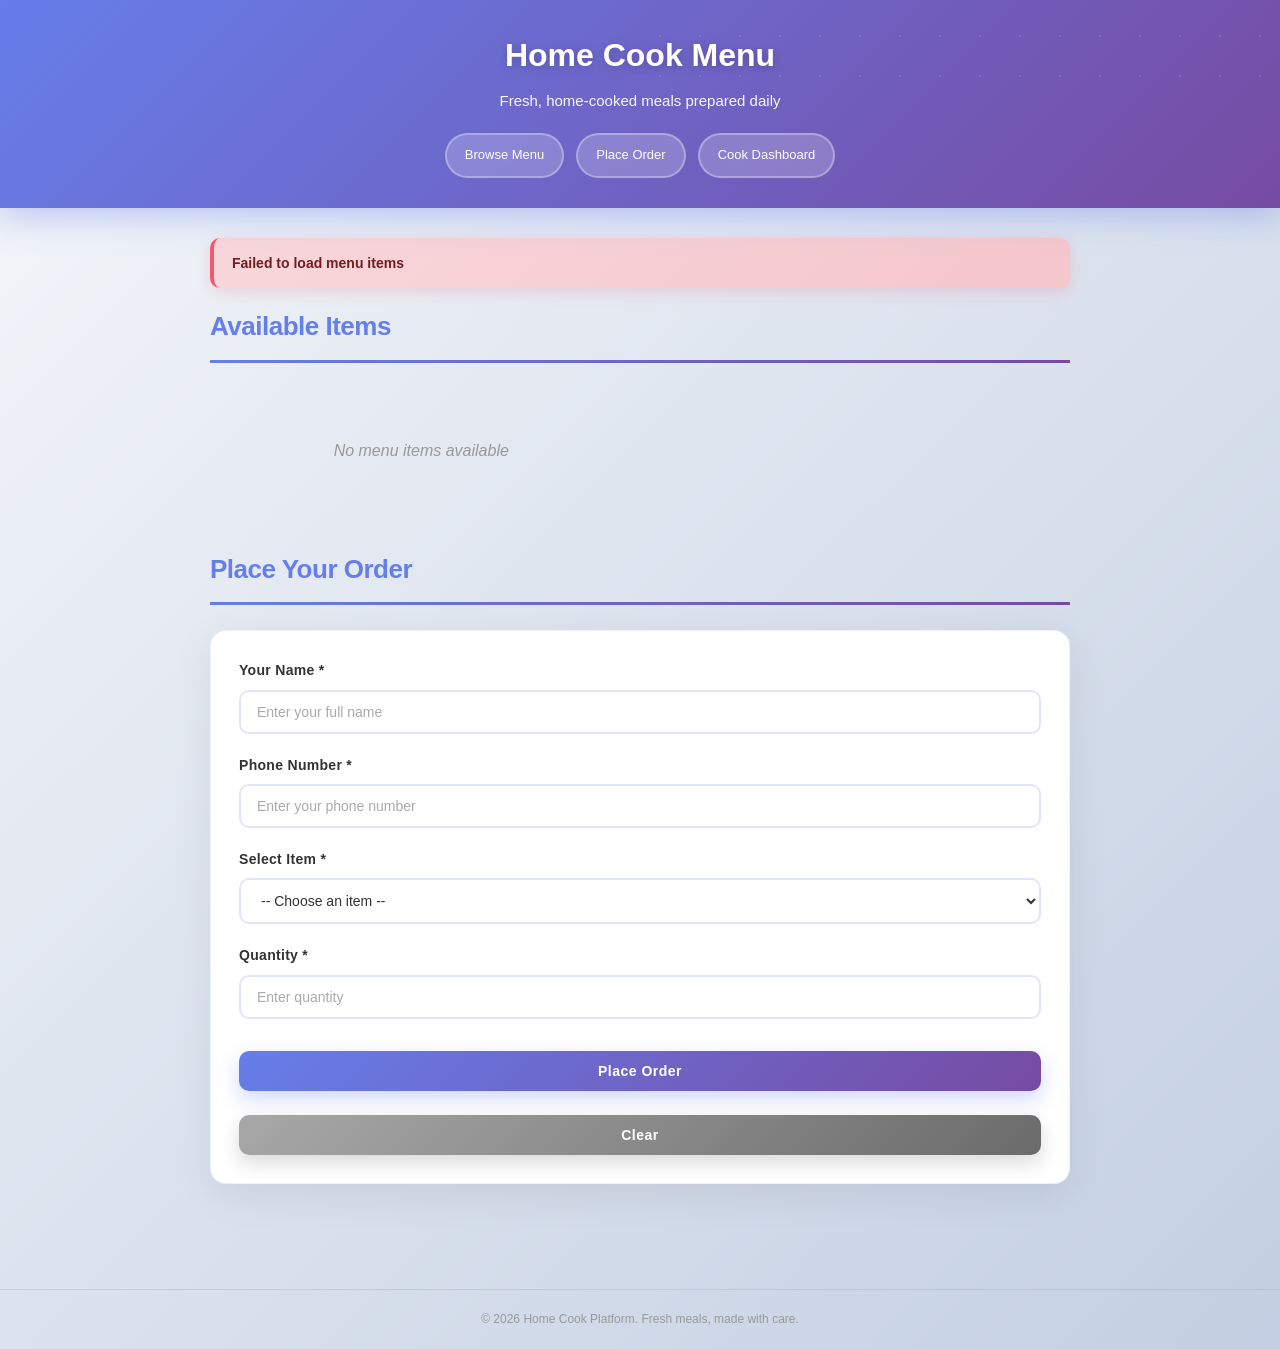
<file: frontend/index.html>
<!DOCTYPE html>
<html lang="en">
<head>
    <meta charset="UTF-8">
    <meta name="viewport" content="width=device-width, initial-scale=1.0">
    <title>Home Cook Menu - Order Fresh Food</title>
    <link rel="stylesheet" href="style.css">
</head>
<body>
    <header>
        <h1>Home Cook Menu</h1>
        <p>Fresh, home-cooked meals prepared daily</p>
        <nav>
            <a href="#menu">Browse Menu</a>
            <a href="#order-form">Place Order</a>
            <a href="dashboard.html">Cook Dashboard</a>
        </nav>
    </header>

    <main class="container">
        <!-- Error Messages -->
        <div id="error-msg" class="message message-error" style="display: none;"></div>
        <div id="success-msg" class="message message-success" style="display: none;"></div>

        <!-- Menu Section -->
        <section id="menu" class="section">
            <h2>Available Items</h2>
            <div id="menu-list" class="grid">
                <div class="loading">Loading menu...</div>
            </div>
        </section>

        <!-- Order Form Section -->
        <section id="order-form-section" class="section">
            <h2>Place Your Order</h2>
            <form id="order-form">
                <div class="form-group">
                    <label for="customer-name">Your Name *</label>
                    <input 
                        type="text" 
                        id="customer-name" 
                        name="name" 
                        placeholder="Enter your full name" 
                        required
                    >
                </div>

                <div class="form-group">
                    <label for="customer-phone">Phone Number *</label>
                    <input 
                        type="tel" 
                        id="customer-phone" 
                        name="phone" 
                        placeholder="Enter your phone number" 
                        required
                    >
                </div>

                <div class="form-group">
                    <label for="item-select">Select Item *</label>
                    <select id="item-select" name="item_id" required>
                        <option value="">-- Choose an item --</option>
                    </select>
                </div>

                <div class="form-group">
                    <label for="quantity-input">Quantity *</label>
                    <input 
                        type="number" 
                        id="quantity-input" 
                        name="quantity" 
                        min="1" 
                        placeholder="Enter quantity" 
                        required
                    >
                </div>

                <div class="btn-group">
                    <button type="submit" class="btn btn-primary btn-block">Place Order</button>
                    <button type="reset" class="btn btn-secondary btn-block">Clear</button>
                </div>
            </form>
        </section>

        <!-- Order Confirmation Section (hidden initially) -->
        <section id="order-confirmation" class="section" style="display: none;">
            <h2>Order Confirmed!</h2>
            <div class="card">
                <p><strong>Order ID:</strong> <span id="confirm-order-id"></span></p>
                <p><strong>Name:</strong> <span id="confirm-name"></span></p>
                <p><strong>Item:</strong> <span id="confirm-item"></span></p>
                <p><strong>Quantity:</strong> <span id="confirm-quantity"></span></p>
                <p><strong>Order Time:</strong> <span id="confirm-time"></span></p>
                <p style="margin-top: 15px; color: #666; font-size: 14px;">
                    Your order has been placed successfully. The cook will prepare it for you!
                </p>
                <button onclick="location.reload()" class="btn btn-primary btn-block" style="margin-top: 15px;">
                    Place Another Order
                </button>
            </div>
        </section>
    </main>

    <footer style="text-align: center; padding: 20px; color: #999; font-size: 12px; margin-top: 40px;">
        <p>&copy; 2026 Home Cook Platform. Fresh meals, made with care.</p>
    </footer>

    <script src="script.js"></script>
</body>
</html>
</file>
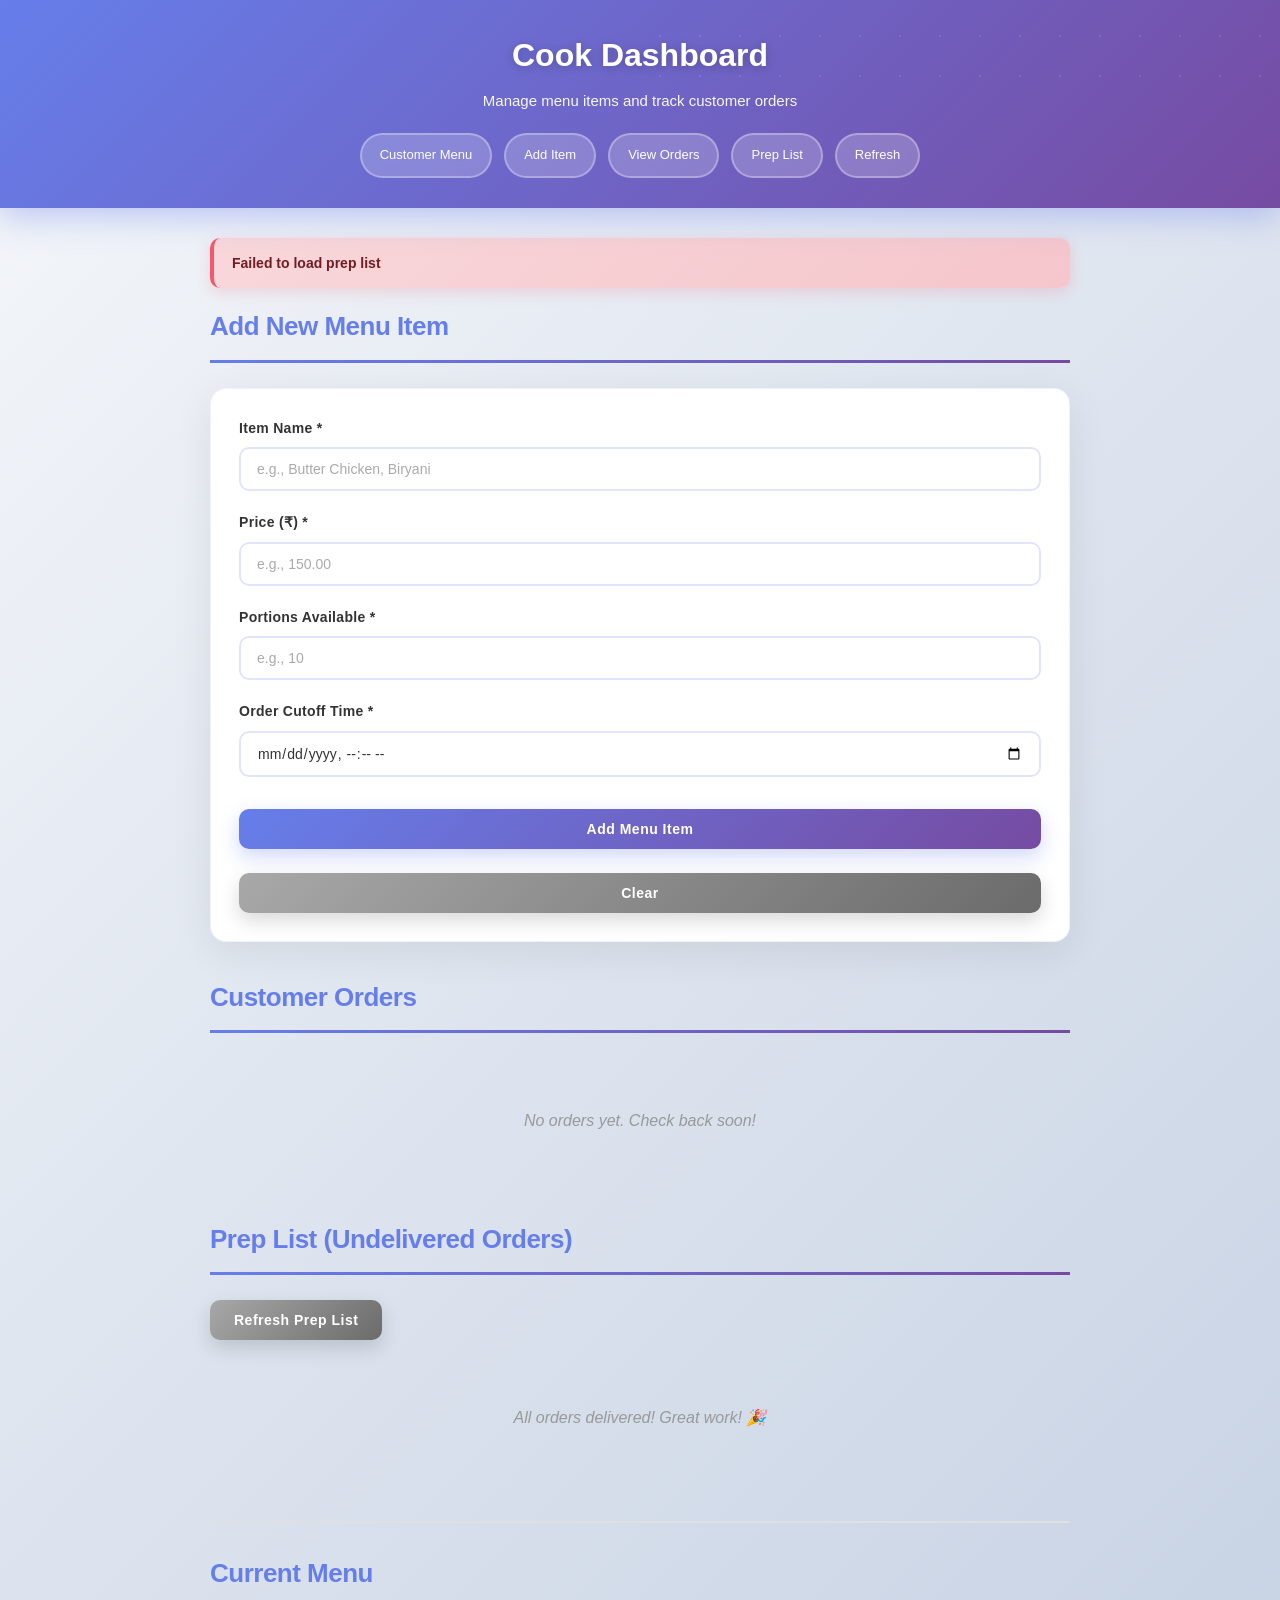
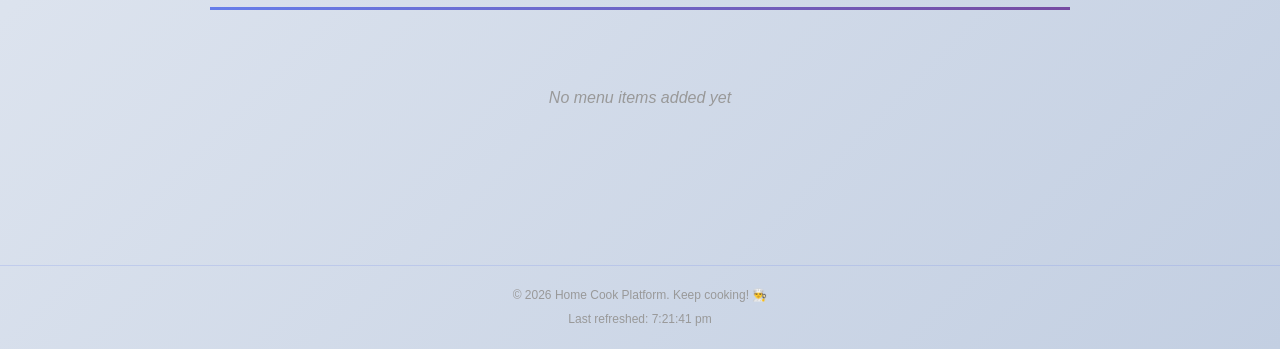
<file: frontend/dashboard.html>
<!DOCTYPE html>
<html lang="en">
<head>
    <meta charset="UTF-8">
    <meta name="viewport" content="width=device-width, initial-scale=1.0">
    <title>Cook Dashboard - Home Cook Platform</title>
    <link rel="stylesheet" href="style.css">
</head>
<body>
    <header>
        <h1>Cook Dashboard</h1>
        <p>Manage menu items and track customer orders</p>
        <nav>
            <a href="index.html">Customer Menu</a>
            <a href="#add-item-section">Add Item</a>
            <a href="#orders-section">View Orders</a>
            <a href="#prep-section">Prep List</a>
            <a href="#" onclick="refreshDashboard()">Refresh</a>
        </nav>
    </header>

    <main class="container">
        <!-- Error Messages -->
        <div id="error-msg" class="message message-error" style="display: none;"></div>
        <div id="success-msg" class="message message-success" style="display: none;"></div>

        <!-- Add Menu Item Section -->
        <section id="add-item-section" class="section">
            <h2>Add New Menu Item</h2>
            <form id="add-item-form">
                <div class="form-group">
                    <label for="item-name">Item Name *</label>
                    <input 
                        type="text" 
                        id="item-name" 
                        name="name" 
                        placeholder="e.g., Butter Chicken, Biryani" 
                        required
                    >
                </div>

                <div class="form-group">
                    <label for="item-price">Price (₹) *</label>
                    <input 
                        type="number" 
                        id="item-price" 
                        name="price" 
                        step="0.01" 
                        min="0" 
                        placeholder="e.g., 150.00" 
                        required
                    >
                </div>

                <div class="form-group">
                    <label for="item-portions">Portions Available *</label>
                    <input 
                        type="number" 
                        id="item-portions" 
                        name="portions" 
                        min="0" 
                        placeholder="e.g., 10" 
                        required
                    >
                </div>

                <div class="form-group">
                    <label for="item-cutoff">Order Cutoff Time *</label>
                    <input 
                        type="datetime-local" 
                        id="item-cutoff" 
                        name="cutoff_time" 
                        required
                    >
                </div>

                <div class="btn-group">
                    <button type="submit" class="btn btn-primary btn-block">Add Menu Item</button>
                    <button type="reset" class="btn btn-secondary btn-block">Clear</button>
                </div>
            </form>
        </section>

        <!-- Orders Section -->
        <section id="orders-section" class="section">
            <h2>Customer Orders</h2>
            <div id="orders-container">
                <div class="loading">Loading orders...</div>
            </div>
            <table id="orders-table" style="display: none;">
                <thead>
                    <tr>
                        <th>Customer</th>
                        <th>Phone</th>
                        <th>Item</th>
                        <th>Qty</th>
                        <th>Status</th>
                        <th>Time</th>
                        <th>Action</th>
                    </tr>
                </thead>
                <tbody id="orders-tbody">
                </tbody>
            </table>
            <div id="no-orders" class="empty-state" style="display: none;">
                No orders yet. Check back soon!
            </div>
        </section>

        <!-- Prep List Section -->
        <section id="prep-section" class="section">
            <h2>Prep List (Undelivered Orders)</h2>
            <div class="btn-group" style="margin-bottom: 15px;">
                <button onclick="refreshPrepList()" class="btn btn-secondary">Refresh Prep List</button>
            </div>
            <div id="prep-container">
                <div class="loading">Loading prep list...</div>
            </div>
            <table id="prep-table" style="display: none;">
                <thead>
                    <tr>
                        <th>Item</th>
                        <th>Total Quantity</th>
                    </tr>
                </thead>
                <tbody id="prep-tbody">
                </tbody>
            </table>
            <div id="no-prep" class="empty-state" style="display: none;">
                All orders delivered! Great work! 🎉
            </div>
        </section>

        <!-- Current Menu Section -->
        <section id="menu-section" class="section" style="margin-top: 40px; border-top: 2px solid #e0e0e0; padding-top: 30px;">
            <h2>Current Menu</h2>
            <div id="menu-container">
                <div class="loading">Loading menu...</div>
            </div>
        </section>
    </main>

    <footer style="text-align: center; padding: 20px; color: #999; font-size: 12px; margin-top: 40px;">
        <p>&copy; 2026 Home Cook Platform. Keep cooking! 👨‍🍳</p>
        <p style="margin-top: 5px;">Last refreshed: <span id="last-refresh">never</span></p>
    </footer>

    <script src="script.js"></script>
    <script>
        // Initialize dashboard on page load
        window.addEventListener('load', function() {
            loadDashboardData();
            setInterval(loadDashboardData, 10000); // Auto-refresh every 10 seconds
        });
    </script>
</body>
</html>
</file>
<file: frontend/style.css>
* {
    margin: 0;
    padding: 0;
    box-sizing: border-box;
}

body {
    font-family: -apple-system, BlinkMacSystemFont, 'Segoe UI', 'Roboto', 'Oxygen', 'Ubuntu', 'Cantarell', sans-serif;
    background: linear-gradient(135deg, #f5f7fa 0%, #c3cfe2 100%);
    min-height: 100vh;
    color: #333;
    line-height: 1.6;
}

header {
    background: linear-gradient(135deg, #667eea 0%, #764ba2 100%);
    color: white;
    padding: 30px 20px;
    text-align: center;
    box-shadow: 0 8px 32px rgba(102, 126, 234, 0.4);
    position: relative;
    overflow: hidden;
}

header::before {
    content: '';
    position: absolute;
    top: -50%;
    right: -50%;
    width: 100%;
    height: 100%;
    background: radial-gradient(circle, rgba(255, 255, 255, 0.1) 1px, transparent 1px);
    background-size: 40px 40px;
    animation: float 6s ease-in-out infinite;
}

@keyframes float {
    0%, 100% { transform: translateY(0px); }
    50% { transform: translateY(-20px); }
}

header h1 {
    font-size: 32px;
    margin-bottom: 8px;
    position: relative;
    z-index: 1;
    font-weight: 700;
    text-shadow: 0 2px 10px rgba(0, 0, 0, 0.2);
}

header p {
    font-size: 15px;
    opacity: 0.95;
    position: relative;
    z-index: 1;
    font-weight: 300;
}

nav {
    display: flex;
    gap: 12px;
    justify-content: center;
    flex-wrap: wrap;
    margin-top: 20px;
    position: relative;
    z-index: 1;
}

nav a {
    color: white;
    text-decoration: none;
    padding: 10px 18px;
    border-radius: 25px;
    background-color: rgba(255, 255, 255, 0.2);
    transition: all 0.3s cubic-bezier(0.4, 0, 0.2, 1);
    cursor: pointer;
    border: 2px solid rgba(255, 255, 255, 0.3);
    font-weight: 500;
    font-size: 13px;
    backdrop-filter: blur(10px);
}

nav a:hover {
    background-color: rgba(255, 255, 255, 0.3);
    transform: translateY(-2px);
    box-shadow: 0 4px 12px rgba(0, 0, 0, 0.15);
    border-color: rgba(255, 255, 255, 0.5);
}

.container {
    max-width: 900px;
    margin: 0 auto;
    padding: 30px 20px;
}

.section {
    margin-bottom: 35px;
}

.section h2 {
    color: #667eea;
    margin-bottom: 25px;
    font-size: 26px;
    border-bottom: 3px solid;
    border-image: linear-gradient(90deg, #667eea, #764ba2) 1;
    padding-bottom: 12px;
    font-weight: 700;
    letter-spacing: -0.5px;
}

/* Cards */
.card {
    background: white;
    border-radius: 16px;
    box-shadow: 0 10px 40px rgba(0, 0, 0, 0.1);
    padding: 24px;
    margin-bottom: 18px;
    transition: all 0.3s cubic-bezier(0.4, 0, 0.2, 1);
    border: 1px solid rgba(102, 126, 234, 0.1);
    position: relative;
    overflow: hidden;
}

.card::before {
    content: '';
    position: absolute;
    top: 0;
    left: -100%;
    width: 100%;
    height: 100%;
    background: linear-gradient(90deg, transparent, rgba(255, 255, 255, 0.3), transparent);
    transition: left 0.5s;
}

.card:hover {
    box-shadow: 0 15px 50px rgba(102, 126, 234, 0.25);
    transform: translateY(-5px);
}

.card:hover::before {
    left: 100%;
}

.menu-item {
    display: grid;
    grid-template-columns: 1fr auto;
    gap: 20px;
    align-items: start;
    background: linear-gradient(135deg, #f5f7fa 0%, #fff 100%);
    padding: 20px;
    border-radius: 14px;
    border: 2px solid #f0f4ff;
}

.menu-item-info h3 {
    color: #667eea;
    margin-bottom: 12px;
    font-size: 20px;
    font-weight: 700;
}

.menu-item-info p {
    font-size: 14px;
    color: #666;
    margin: 8px 0;
    font-weight: 500;
}

.menu-item-price {
    font-size: 24px;
    font-weight: 800;
    background: linear-gradient(135deg, #667eea, #764ba2);
    -webkit-background-clip: text;
    -webkit-text-fill-color: transparent;
    background-clip: text;
    margin: 12px 0;
}

.menu-item-portions {
    font-size: 12px;
    background: linear-gradient(135deg, #84fab0 0%, #8fd3f4 100%);
    padding: 6px 12px;
    border-radius: 20px;
    color: white;
    display: inline-block;
    font-weight: 700;
    box-shadow: 0 4px 15px rgba(132, 250, 176, 0.3);
}

.order-row {
    display: grid;
    grid-template-columns: 1fr 1fr;
    gap: 15px;
    padding: 18px;
    border: 2px solid #e8ebf8;
    border-radius: 12px;
    margin-bottom: 12px;
    align-items: center;
    background: linear-gradient(135deg, #ffffff 0%, #f8f9ff 100%);
    transition: all 0.3s;
}

.order-row:hover {
    border-color: #667eea;
    box-shadow: 0 8px 20px rgba(102, 126, 234, 0.15);
}

.order-row.delivered {
    background: linear-gradient(135deg, #f0fff4 0%, #e0ffed 100%);
    border-color: #84fab0;
}

.order-info {
    font-size: 14px;
    color: #555;
}

.order-info strong {
    color: #667eea;
    font-weight: 700;
}

.order-status {
    font-size: 11px;
    font-weight: 700;
    padding: 6px 12px;
    border-radius: 20px;
    background: linear-gradient(135deg, #ffa751 0%, #ffe259 100%);
    color: white;
    display: inline-block;
    letter-spacing: 0.5px;
    box-shadow: 0 4px 15px rgba(255, 167, 81, 0.3);
}

.order-status.delivered {
    background: linear-gradient(135deg, #84fab0 0%, #8fd3f4 100%);
    color: white;
    box-shadow: 0 4px 15px rgba(132, 250, 176, 0.3);
}

/* Forms */
.form-group {
    margin-bottom: 20px;
    display: flex;
    flex-direction: column;
}

.form-group label {
    margin-bottom: 8px;
    font-weight: 700;
    color: #333;
    font-size: 14px;
    letter-spacing: 0.3px;
}

.form-group input,
.form-group textarea,
.form-group select {
    padding: 12px 16px;
    border: 2px solid #e0e4ff;
    border-radius: 10px;
    font-size: 14px;
    font-family: inherit;
    transition: all 0.3s;
    background: white;
    color: #333;
}

.form-group input::placeholder,
.form-group textarea::placeholder {
    color: #aaa;
}

.form-group input:focus,
.form-group textarea:focus,
.form-group select:focus {
    outline: none;
    border-color: #667eea;
    box-shadow: 0 0 0 4px rgba(102, 126, 234, 0.1);
    background: #fafbff;
}

form {
    background: white;
    padding: 28px;
    border-radius: 16px;
    box-shadow: 0 10px 40px rgba(0, 0, 0, 0.08);
    border: 1px solid rgba(102, 126, 234, 0.1);
}

/* Buttons */
.btn {
    padding: 12px 24px;
    border: none;
    border-radius: 10px;
    font-size: 14px;
    font-weight: 700;
    cursor: pointer;
    transition: all 0.3s cubic-bezier(0.4, 0, 0.2, 1);
    text-decoration: none;
    display: inline-block;
    text-align: center;
    letter-spacing: 0.5px;
    position: relative;
    overflow: hidden;
}

.btn::before {
    content: '';
    position: absolute;
    top: 50%;
    left: 50%;
    width: 0;
    height: 0;
    border-radius: 50%;
    background: rgba(255, 255, 255, 0.5);
    transform: translate(-50%, -50%);
    transition: width 0.6s, height 0.6s;
    z-index: 0;
}

.btn:active::before {
    width: 300px;
    height: 300px;
}

.btn > * {
    position: relative;
    z-index: 1;
}

.btn-primary {
    background: linear-gradient(135deg, #667eea 0%, #764ba2 100%);
    color: white;
    box-shadow: 0 8px 20px rgba(102, 126, 234, 0.3);
}

.btn-primary:hover {
    transform: translateY(-2px);
    box-shadow: 0 12px 30px rgba(102, 126, 234, 0.4);
}

.btn-primary:active {
    transform: translateY(0);
}

.btn-danger {
    background: linear-gradient(135deg, #f093fb 0%, #f5576c 100%);
    color: white;
    box-shadow: 0 8px 20px rgba(245, 87, 108, 0.3);
}

.btn-danger:hover {
    transform: translateY(-2px);
    box-shadow: 0 12px 30px rgba(245, 87, 108, 0.4);
}

.btn-danger:active {
    transform: translateY(0);
}

.btn-secondary {
    background: linear-gradient(135deg, #a8a8a8 0%, #6b6b6b 100%);
    color: white;
    box-shadow: 0 8px 20px rgba(0, 0, 0, 0.15);
}

.btn-secondary:hover {
    transform: translateY(-2px);
    box-shadow: 0 12px 30px rgba(0, 0, 0, 0.2);
}

.btn-group {
    display: flex;
    gap: 12px;
    margin-top: 20px;
    flex-wrap: wrap;
}

.btn-block {
    display: block;
    width: 100%;
    margin-top: 12px;
}

/* Tables */
table {
    width: 100%;
    border-collapse: collapse;
    background: white;
    border-radius: 12px;
    overflow: hidden;
    box-shadow: 0 10px 40px rgba(0, 0, 0, 0.1);
    margin-bottom: 25px;
    border: 1px solid rgba(102, 126, 234, 0.1);
}

table thead {
    background: linear-gradient(135deg, #667eea 0%, #764ba2 100%);
    color: white;
}

table th {
    padding: 16px;
    text-align: left;
    font-weight: 700;
    font-size: 13px;
    letter-spacing: 0.5px;
    text-transform: uppercase;
}

table td {
    padding: 14px 16px;
    border-bottom: 1px solid #e8ebf8;
    font-size: 14px;
}

table tbody tr {
    transition: all 0.3s;
}

table tbody tr:nth-child(even) {
    background-color: #f8f9ff;
}

table tbody tr:hover {
    background: linear-gradient(90deg, rgba(102, 126, 234, 0.05) 0%, transparent 100%);
    box-shadow: inset 0 0 10px rgba(102, 126, 234, 0.1);
}

table tbody tr:last-child td {
    border-bottom: none;
}

/* Messages */
.message {
    padding: 14px 18px;
    margin-bottom: 18px;
    border-radius: 10px;
    font-size: 14px;
    font-weight: 600;
    border-left: 4px solid;
    animation: slideIn 0.3s ease-out;
}

@keyframes slideIn {
    from {
        transform: translateX(-20px);
        opacity: 0;
    }
    to {
        transform: translateX(0);
        opacity: 1;
    }
}

.message-success {
    background: linear-gradient(135deg, #d4edda 0%, #c3e6cb 100%);
    color: #155724;
    border-color: #84fab0;
    box-shadow: 0 4px 15px rgba(132, 250, 176, 0.2);
}

.message-error {
    background: linear-gradient(135deg, #f8d7da 0%, #f5c6cb 100%);
    color: #721c24;
    border-color: #f5576c;
    box-shadow: 0 4px 15px rgba(245, 87, 108, 0.2);
}

.message-info {
    background: linear-gradient(135deg, #d1ecf1 0%, #bee5eb 100%);
    color: #0c5460;
    border-color: #667eea;
    box-shadow: 0 4px 15px rgba(102, 126, 234, 0.2);
}

/* Loading/Empty states */
.empty-state {
    text-align: center;
    padding: 50px 20px;
    color: #999;
    font-style: italic;
    font-size: 16px;
}

.loading {
    text-align: center;
    padding: 30px;
    background: linear-gradient(135deg, #667eea 0%, #764ba2 100%);
    color: white;
    font-weight: 700;
    border-radius: 12px;
    animation: pulse 2s ease-in-out infinite;
}

@keyframes pulse {
    0%, 100% { opacity: 1; }
    50% { opacity: 0.7; }
}

/* Grid layouts */
.grid {
    display: grid;
    grid-template-columns: 1fr;
    gap: 15px;
}

@media (min-width: 600px) {
    .grid {
        grid-template-columns: 1fr 1fr;
    }
    
    .menu-item {
        grid-template-columns: 1fr auto;
    }
    
    .order-row {
        grid-template-columns: 1fr auto;
    }
}

/* Responsive adjustments */
@media (max-width: 600px) {
    header h1 {
        font-size: 26px;
    }
    
    .container {
        padding: 20px;
    }
    
    .section h2 {
        font-size: 22px;
    }
    
    .btn-group {
        flex-direction: column;
    }
    
    .btn {
        width: 100%;
    }
    
    table {
        font-size: 12px;
    }
    
    table th,
    table td {
        padding: 10px;
    }
}

footer {
    text-align: center;
    padding: 30px 20px;
    color: #999;
    font-size: 13px;
    margin-top: 50px;
    border-top: 1px solid rgba(102, 126, 234, 0.2);
}
</file>
